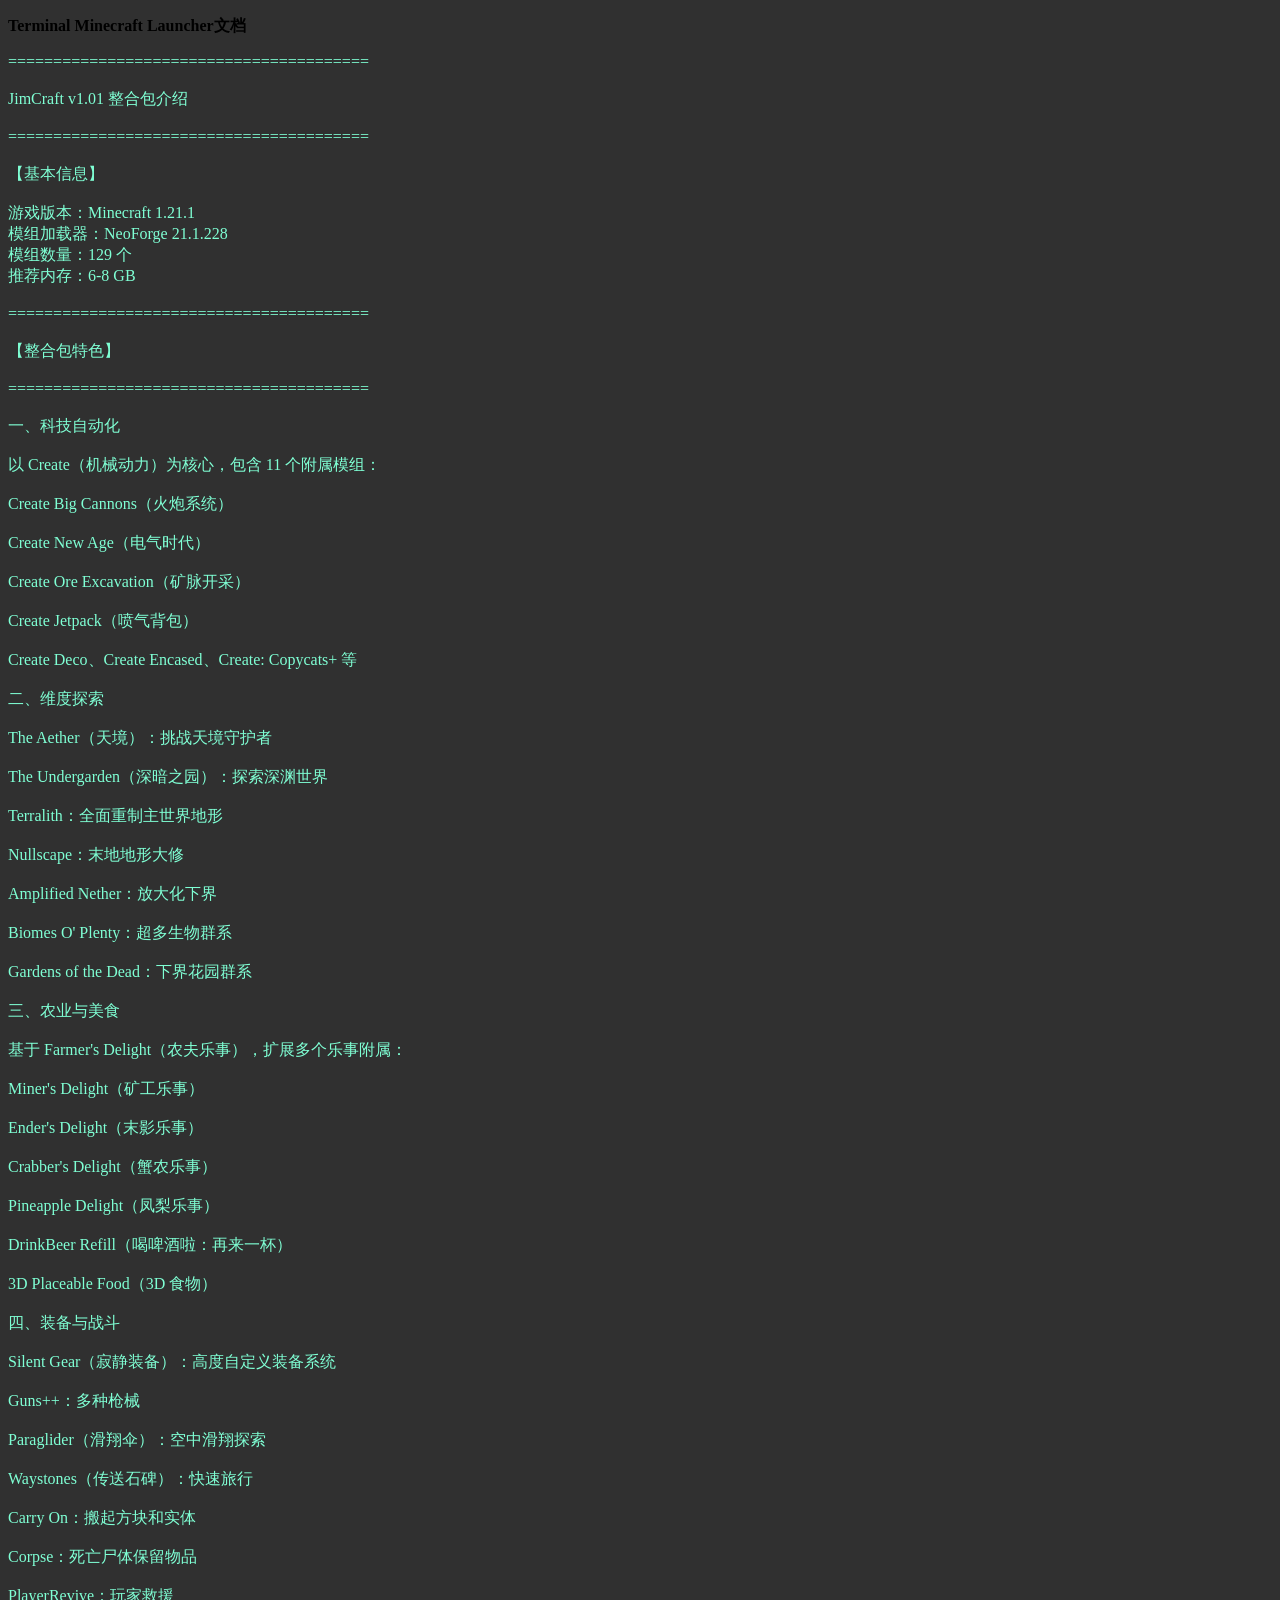
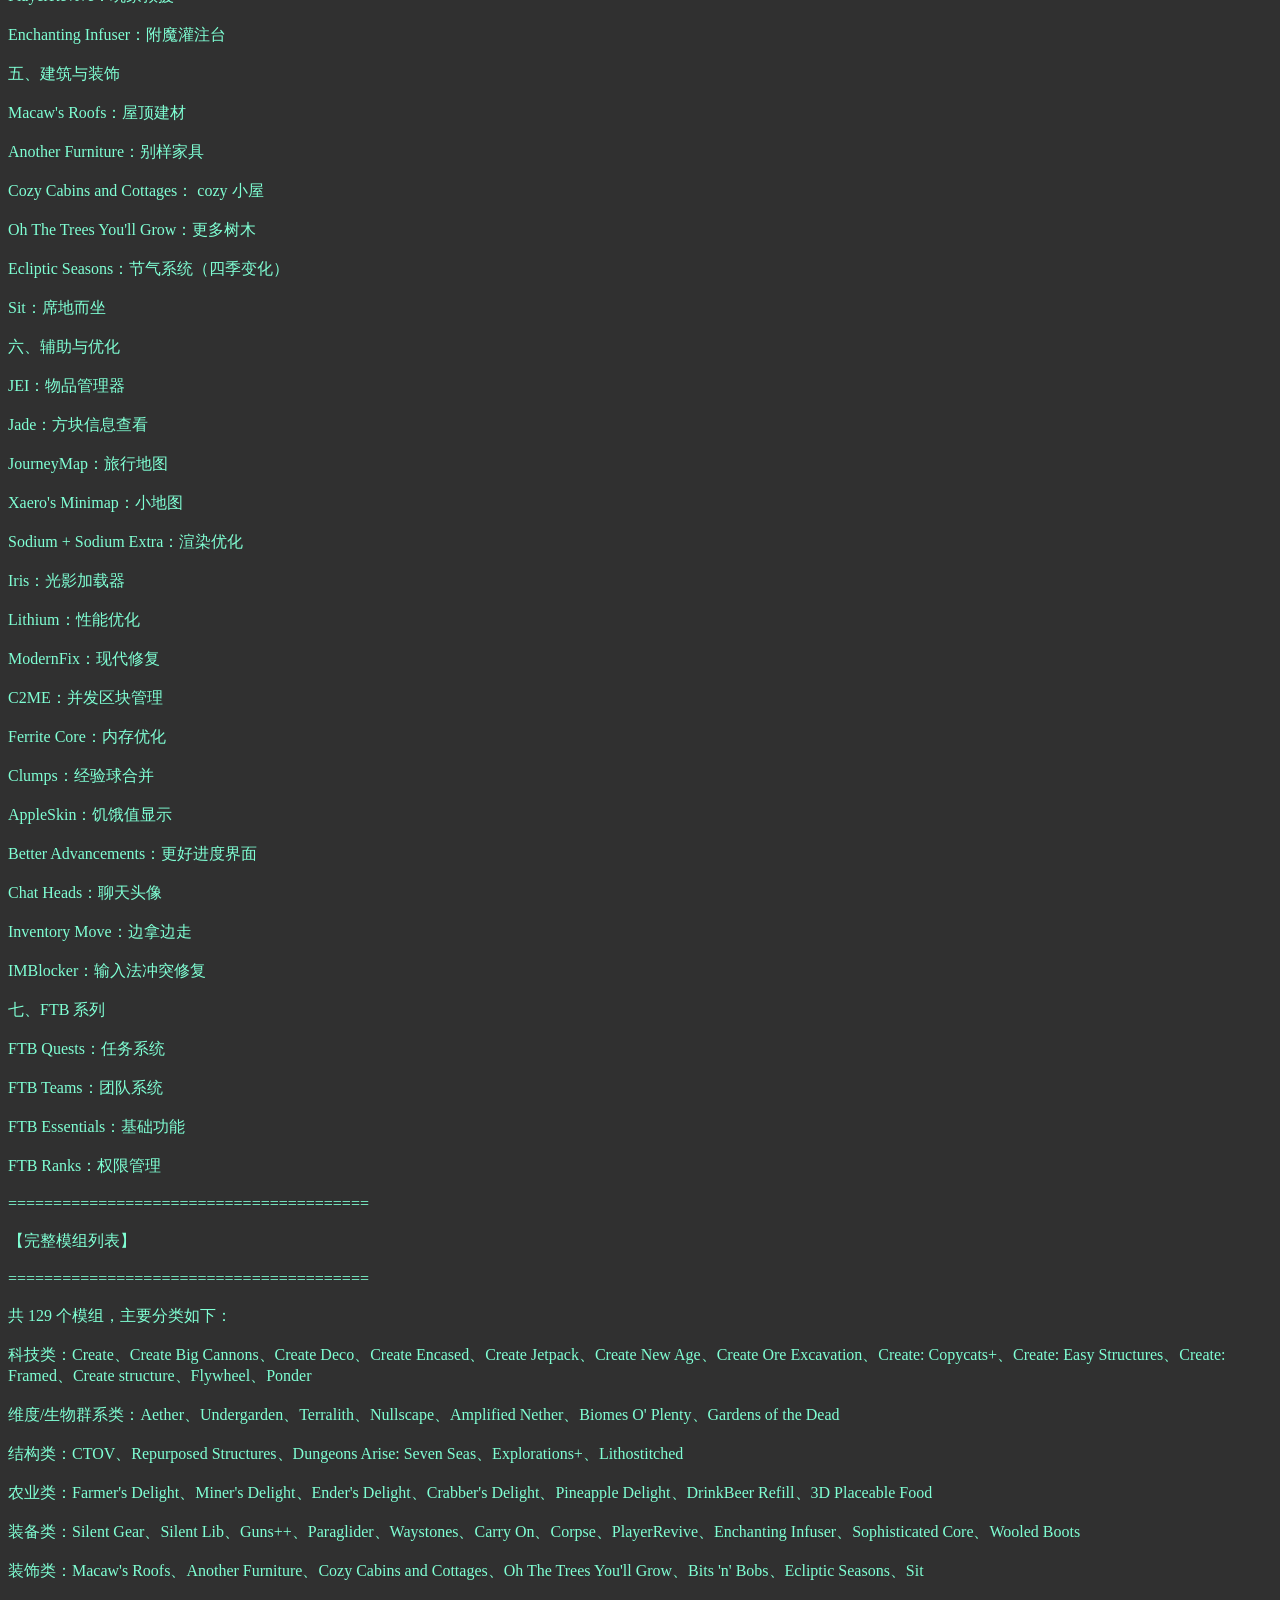
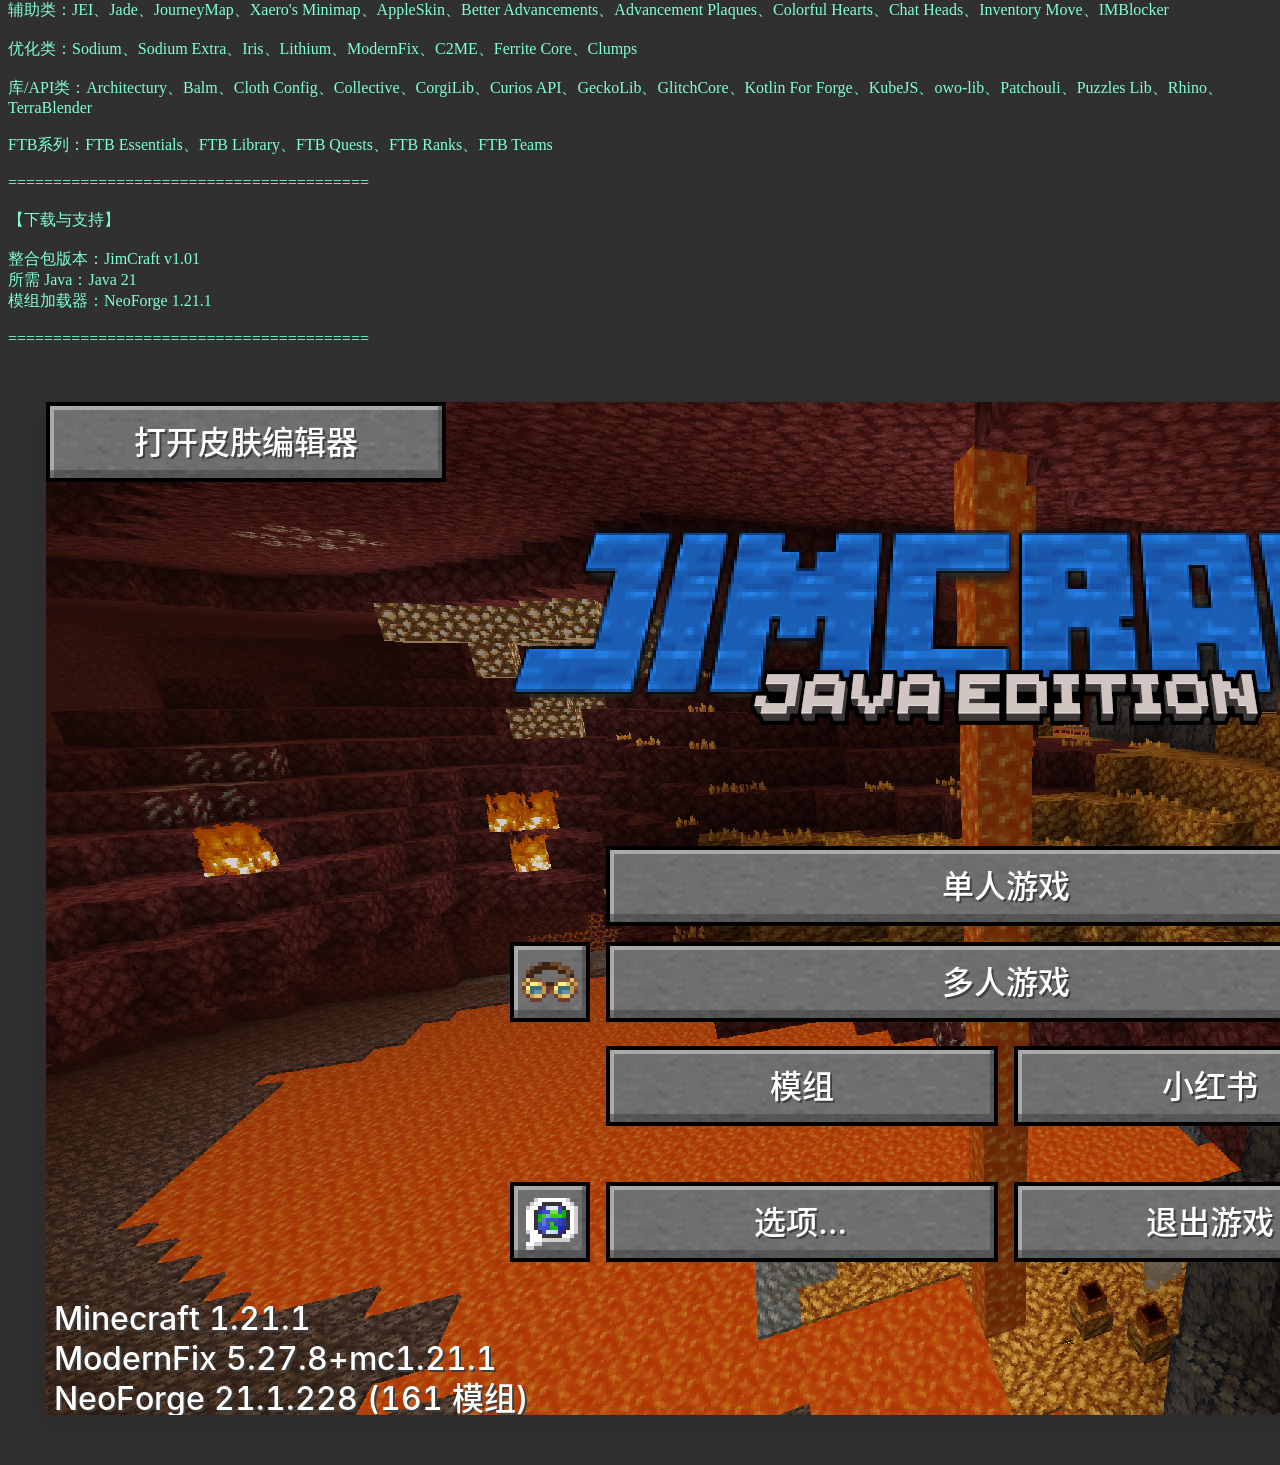
<file: doc/jimcraft.html>
<!DOCTYPE html>

<html>
    <head>
        <link rel="stylesheet" href="../style/doc.css">
        <title>Terminal Minecraft Launcher文档</title>
    </head>
    <body>

        <div id="title-div">
            <p id="title">Terminal Minecraft Launcher文档</p>
        </div>
        <div>
            <p class="content">
========================================<br>
<br>
JimCraft v1.01 整合包介绍<br>
<br>
========================================<br>
<br>
【基本信息】<br>
<br>
游戏版本：Minecraft 1.21.1<br>
模组加载器：NeoForge 21.1.228<br>
模组数量：129 个<br>
推荐内存：6-8 GB<br>
<br>
========================================<br>
<br>
【整合包特色】<br>
<br>
========================================<br>
<br>
一、科技自动化<br>
<br>
以 Create（机械动力）为核心，包含 11 个附属模组：<br>
<br>
Create Big Cannons（火炮系统）<br>
<br>
Create New Age（电气时代）<br>
<br>
Create Ore Excavation（矿脉开采）<br>
<br>
Create Jetpack（喷气背包）<br>
<br>
Create Deco、Create Encased、Create: Copycats+ 等<br>
<br>
二、维度探索<br>
<br>
The Aether（天境）：挑战天境守护者<br>
<br>
The Undergarden（深暗之园）：探索深渊世界<br>
<br>
Terralith：全面重制主世界地形<br>
<br>
Nullscape：末地地形大修<br>
<br>
Amplified Nether：放大化下界<br>
<br>
Biomes O' Plenty：超多生物群系<br>
<br>
Gardens of the Dead：下界花园群系<br>
<br>
三、农业与美食<br>
<br>
基于 Farmer's Delight（农夫乐事），扩展多个乐事附属：<br>
<br>
Miner's Delight（矿工乐事）<br>
<br>
Ender's Delight（末影乐事）<br>
<br>
Crabber's Delight（蟹农乐事）<br>
<br>
Pineapple Delight（凤梨乐事）<br>
<br>
DrinkBeer Refill（喝啤酒啦：再来一杯）<br>
<br>
3D Placeable Food（3D 食物）<br>
<br>
四、装备与战斗<br>
<br>
Silent Gear（寂静装备）：高度自定义装备系统<br>
<br>
Guns++：多种枪械<br>
<br>
Paraglider（滑翔伞）：空中滑翔探索<br>
<br>
Waystones（传送石碑）：快速旅行<br>
<br>
Carry On：搬起方块和实体<br>
<br>
Corpse：死亡尸体保留物品<br>
<br>
PlayerRevive：玩家救援<br>
<br>
Enchanting Infuser：附魔灌注台<br>
<br>
五、建筑与装饰<br>
<br>
Macaw's Roofs：屋顶建材<br>
<br>
Another Furniture：别样家具<br>
<br>
Cozy Cabins and Cottages： cozy 小屋<br>
<br>
Oh The Trees You'll Grow：更多树木<br>
<br>
Ecliptic Seasons：节气系统（四季变化）<br>
<br>
Sit：席地而坐<br>
<br>
六、辅助与优化<br>
<br>
JEI：物品管理器<br>
<br>
Jade：方块信息查看<br>
<br>
JourneyMap：旅行地图<br>
<br>
Xaero's Minimap：小地图<br>
<br>
Sodium + Sodium Extra：渲染优化<br>
<br>
Iris：光影加载器<br>
<br>
Lithium：性能优化<br>
<br>
ModernFix：现代修复<br>
<br>
C2ME：并发区块管理<br>
<br>
Ferrite Core：内存优化<br>
<br>
Clumps：经验球合并<br>
<br>
AppleSkin：饥饿值显示<br>
<br>
Better Advancements：更好进度界面<br>
<br>
Chat Heads：聊天头像<br>
<br>
Inventory Move：边拿边走<br>
<br>
IMBlocker：输入法冲突修复<br>
<br>
七、FTB 系列<br>
<br>
FTB Quests：任务系统<br>
<br>
FTB Teams：团队系统<br>
<br>
FTB Essentials：基础功能<br>
<br>
FTB Ranks：权限管理<br>
<br>
========================================<br>
<br>
【完整模组列表】<br>
<br>
========================================<br>
<br>
共 129 个模组，主要分类如下：<br>
<br>
科技类：Create、Create Big Cannons、Create Deco、Create Encased、Create Jetpack、Create New Age、Create Ore Excavation、Create: Copycats+、Create: Easy Structures、Create: Framed、Create structure、Flywheel、Ponder<br>
<br>
维度/生物群系类：Aether、Undergarden、Terralith、Nullscape、Amplified Nether、Biomes O' Plenty、Gardens of the Dead<br>
<br>
结构类：CTOV、Repurposed Structures、Dungeons Arise: Seven Seas、Explorations+、Lithostitched<br>
<br>
农业类：Farmer's Delight、Miner's Delight、Ender's Delight、Crabber's Delight、Pineapple Delight、DrinkBeer Refill、3D Placeable Food<br>
<br>
装备类：Silent Gear、Silent Lib、Guns++、Paraglider、Waystones、Carry On、Corpse、PlayerRevive、Enchanting Infuser、Sophisticated Core、Wooled Boots<br>
<br>
装饰类：Macaw's Roofs、Another Furniture、Cozy Cabins and Cottages、Oh The Trees You'll Grow、Bits 'n' Bobs、Ecliptic Seasons、Sit<br>
<br>
辅助类：JEI、Jade、JourneyMap、Xaero's Minimap、AppleSkin、Better Advancements、Advancement Plaques、Colorful Hearts、Chat Heads、Inventory Move、IMBlocker<br>
<br>
优化类：Sodium、Sodium Extra、Iris、Lithium、ModernFix、C2ME、Ferrite Core、Clumps<br>
<br>
库/API类：Architectury、Balm、Cloth Config、Collective、CorgiLib、Curios API、GeckoLib、GlitchCore、Kotlin For Forge、KubeJS、owo-lib、Patchouli、Puzzles Lib、Rhino、TerraBlender<br>
<br>
FTB系列：FTB Essentials、FTB Library、FTB Quests、FTB Ranks、FTB Teams<br>
<br>
========================================<br>
<br>
【下载与支持】<br>
<br>
整合包版本：JimCraft v1.01<br>
所需 Java：Java 21<br>
模组加载器：NeoForge 1.21.1<br>
<br>
========================================<br>
            </p>
            <img src="../resource/img/jimcraft1.png">
        </div>
    </body>
</html>
</file>
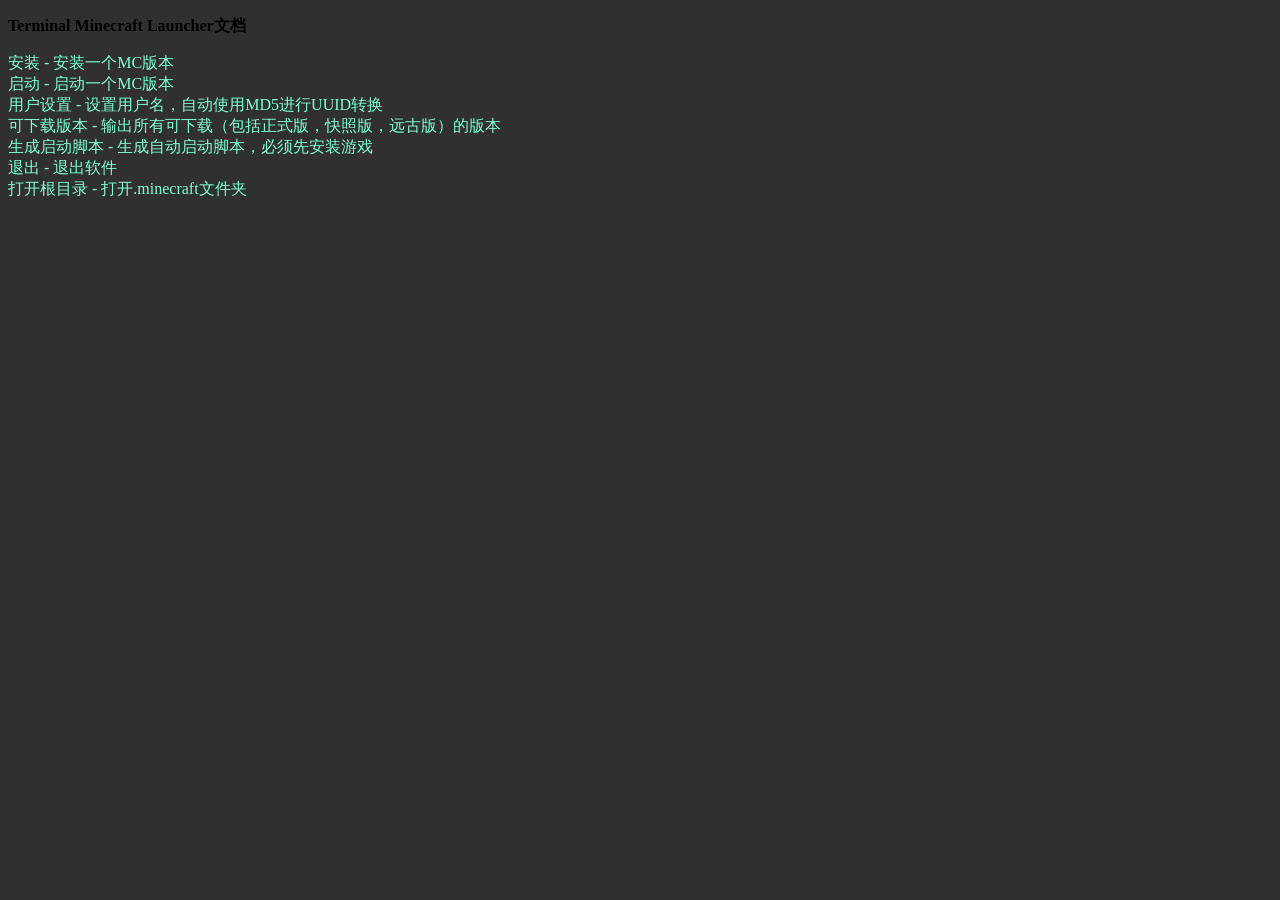
<file: doc/tml.html>
<!DOCTYPE html>

<html>
    <head>
        <link rel="stylesheet" href="../style/doc.css">
        <title>Terminal Minecraft Launcher文档</title>
    </head>
    <body>

        <div id="title-div">
            <p id="title">Terminal Minecraft Launcher文档</p>
        </div>
        <div>
            <p class="content">
安装 - 安装一个MC版本<br>
启动 - 启动一个MC版本<br>
用户设置 - 设置用户名，自动使用MD5进行UUID转换<br>
可下载版本 - 输出所有可下载（包括正式版，快照版，远古版）的版本<br>
生成启动脚本 - 生成自动启动脚本，必须先安装游戏<br>
退出 - 退出软件<br>
打开根目录 - 打开.minecraft文件夹<br>
            </p>
        </div>
    </body>
</html>
</file>
<file: style/doc.css>
body {
    background-color: #303030;
}
.content {
    color:aquamarine;
}
#title {
    font-weight: bold;
    background-color: linear-gradient(0deg,#6600c8,#8800c6);
}
#title-div {
    color:linear-gradient(0deg,#6600c8,#8800c6);
    border-radius: 8px;
}
#content-div {
    color:#6700c84b;
    border-radius: 8px;
}
</file>
